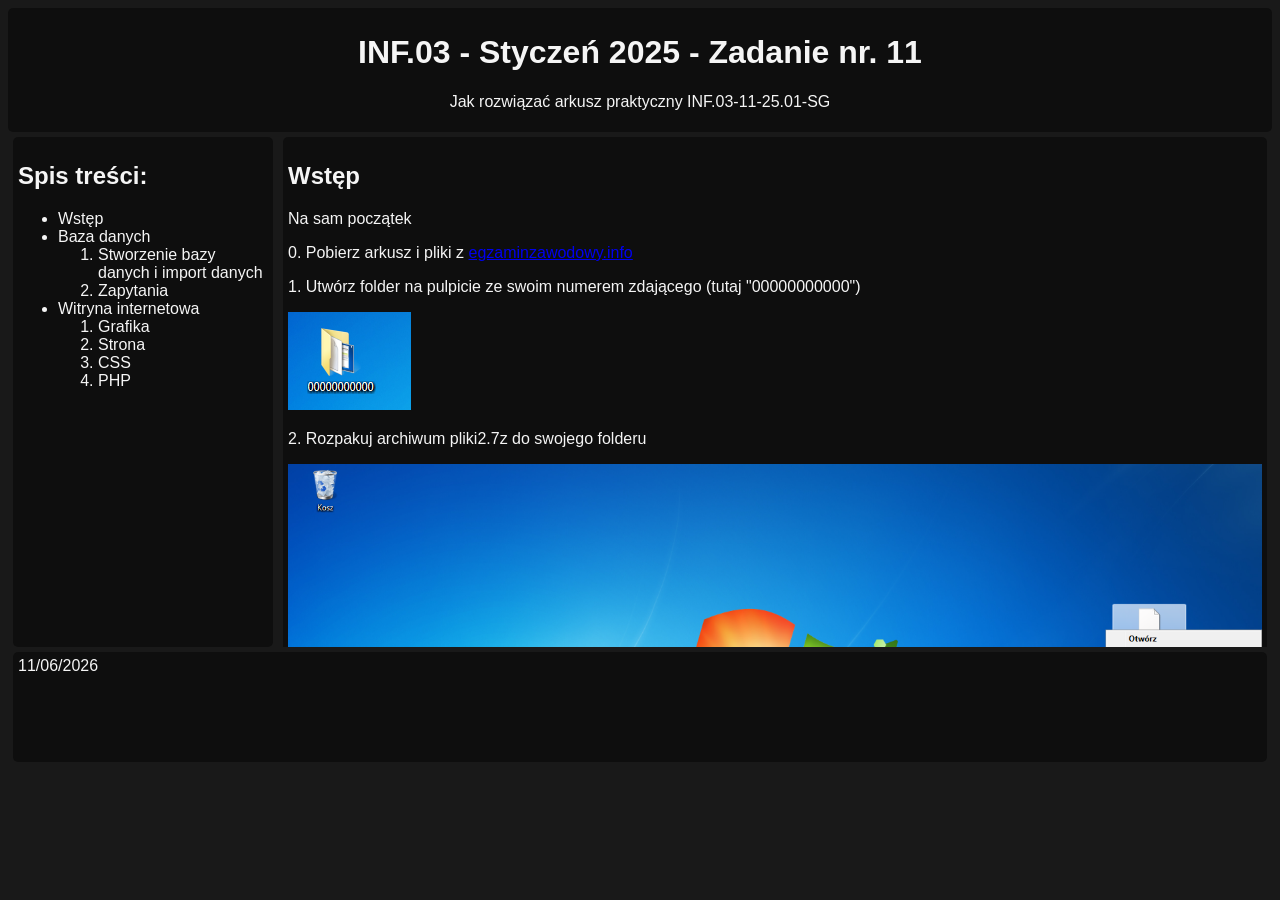
<file: praca/index.html>
<!DOCTYPE html>
<html lang="en">
<head>
    <meta charset="UTF-8">
    <meta name="viewport" content="width=device-width, initial-scale=1.0">
    <title>Rozwiązanie egzaminu INF.03</title>
    <link rel="stylesheet" href="style.css">
</head>
<body>
    <header>
        <h1>INF.03 - Styczeń 2025 - Zadanie nr. 11</h1>
        <p>Jak rozwiązać arkusz praktyczny INF.03-11-25.01-SG</p>
    </header>
    <aside>
        <h2>Spis treści:</h2>
        <nav>
            <ul>
                <li>Wstęp</li>
                <li>Baza danych
                    <ol>
                        <li>Stworzenie bazy danych i import danych</li>
                        <li>Zapytania</li>
                    </ol>
                </li>
                <li>Witryna internetowa
                    <ol>
                        <li>Grafika</li>
                        <li>Strona</li>
                        <li>CSS</li>
                        <li>PHP</li>
                    </ol>
                </li>
            </ul>
        </nav>
    </aside>
    <main>
        <section id="wstep">
            <h2>Wstęp</h2>
            <p>Na sam początek</p>
            <p>0. Pobierz arkusz i pliki z <a href="https://www.testy.egzaminzawodowy.info/arkusz-fub423nuxa7m1fb-kwalifikacja-inf3-styczen-2025-zadanie-11">egzaminzawodowy.info</a></p>
            <p>1. Utwórz folder na pulpicie ze swoim numerem zdającego (tutaj "00000000000")</p>
            <p><img src="img/0-1.png" alt="folder na pulpicie"></p>
            <p>2. Rozpakuj archiwum pliki2.7z do swojego folderu</p>
            <p><img src="img/0-2.png" alt="Rozpakowywanie za pomocą 7-zip" width="100%"></p>
            <p>Pliki są zabezpieczone hasłem: <b>^WolonTari@t</b></p>
            <p>3. Uruchom XAMPP, a w nim uruchom usługi Apache oraz MySQL</p>
            <p><img src="img/0-3.png" alt="XAMPP" width="100%"></p>
        </section>
        <hr>
        <section id="db">
            <h2>Bazy danych</h2>
            <div id="dbdb">
                <h3>Stworzenie bazy danych i import danych</h3>
                <div class="arkusz">
                    <p>
                        <img src="arkusz/1.png" style="height: 150px;" title="Ilustracja 1. Baza danych">
                    </p>
                    <p>− Utwórz bazę danych o nazwie konkurs, z zestawem polskich znaków (np. utf8_unicode_ci)</p>
                    <p>− Z rozpakowanego archiwum zaimportuj tabelę z pliku baza.sql do utworzonej bazy</p>
                    <p>− Wykonaj zrzut ekranu po imporcie. Zapisz zrzut w formacie PNG pod nazwą import. Nie kadruj zrzutu. Powinien on obejmować cały ekran monitora, z widocznym paskiem zadań. Na zrzucie powinny być widoczne elementy wskazujące na poprawnie wykonany import tabel</p>
                </div>
                <h4>Tworzenie bazy danych</h4>
                <p>1. Uruchom przeglądarkę i przejdź do: <b>http://localhost/phpmyadmin</b> (lub w XAMPP przyciśnij <button>Admin</button> w MySQL)</p>
                <p><img src="img/1-1.png" alt="phpMyAdmin" width="100%"></p>
                <p>2. Kliknij link <b>New</b></p>
                <p><img src="img/1-2.png" alt="New database"></p>
                <p>3. Wpisz nazwę "konkurs" oraz wybierz kodowanie znaków utf8_unicode_ci</p>
                <p>Następnie utwórz bazę za pomocą przycisku <button style="border-radius: 50px;">Create</button></p>
                <p>4. W swojej nowej bazie danych przejdź do zakładki import, wybierz plik do importowania (baza.sql) i potwierdź na samym dole strony</p>
                <p><img src="img/1-3.png" alt="import" width="100%"><img src="img/1-4.png" alt="import" width="100%"></p>
                <p>Właśnie stworzyłeś i zaimportowałeś bazę danych!</p>
                <p>5. Zrób zrzut całego ekranu, zapisz go w swoim folderze pod nazwą <b>import.png</b><br><b>Pasek zadań też musi być widoczny!</b></p>
                <p><img src="img/1-5.png" alt="import" width="100%"></p>
                <p><img src="img/import.PNG" alt="import" width="80%" title="import.png"><br><label>Plik import.png</label></p>
            </div>
            <div id="dbkw">
                <h3>Zapytania</h3>
                <div class="arkusz">
                    <ul style="list-style: none;">
                        <li><p>− Wykonaj zapytania SQL działające na bazie konkurs. Zapytania zapisz w pliku kwerendy.txt. Wykonaj zrzuty ekranu przedstawiające wyniki działania kwerend. Zrzuty zapisz w formacie PNG i nadaj im nazwy kw1, kw2, kw3, kw4. Zrzuty powinny obejmować cały ekran monitora z widocznym paskiem zadań</p>
                            <ul style="list-style: none;">
                                <li><p>− Zapytanie 1: wybierające losowo dokładnie pięć rekordów z tabeli nagrody zawierających jedynie pola nazwa, opis i cena</p></li>
                                <li><p>− Zapytanie 2: wybierające wszystkie pola z tabeli nagrody, dla których cena mieści się w przedziale <100, 1000>, oraz których ilość jest równa 2 sztuki </p></li>
                                <li><p>− Zapytanie 3: usuwające te rekordy, w których cena nie została wpisana lub wynosi 0 zł</p></li>
                                <li><p>− Zapytanie 4: wybierające jedynie nazwę, cenę i datę dodania nagród, które zostały dodane w sierpniu 2021 roku. Wyniki powinny być posortowane rosnąco według daty</p></li>
                            </ul>
                        </li>
                    </ul>
                    
                </div>

                <p>1. W swojej bazie danych "konkurs" przejdź do zakładki SQL (lub Zapytanie):</p>
                <p>2. W oknie zapytań wpisz odpowiednie kwerendy, zrób Screenshoty całego ekranu (nazywając je <b>kw(nr.kwerendy).png</b>), i zapisz w swoim folderze</p>
                <p>Zapisz każdą kwerendę w pliku <b>kwerendy.txt</b> w swoim folderze</p>
                <object data="img/kwerendy.txt" width="100%">Błąd ładowania pliku</object><br><label>Plik kwerendy.txt</label>
                <br>
                <p>SELECT nazwa, opis, cena FROM nagrody ORDER BY RAND() LIMIT 5;</p>
                <p><img src="img/kw1.PNG" alt="kw1" width="80%" title="kw1.png"><br><label>Plik kw1.png</label></p>
                <p>SELECT nazwa, opis, cena FROM nagrody ORDER BY RAND() LIMIT 5;</p>
                <p><img src="img/kw2.PNG" alt="kw2" width="80%" title="kw2.png"><br><label>Plik kw2.png</label></p>
                <p>SELECT nazwa, opis, cena FROM nagrody ORDER BY RAND() LIMIT 5;</p>
                <p><img src="img/kw3.PNG" alt="kw3" width="80%" title="kw3.png"><br><label>Plik kw3.png</label></p>
                <p>SELECT nazwa, opis, cena FROM nagrody ORDER BY RAND() LIMIT 5;</p>
                <p><img src="img/kw4.PNG" alt="kw4" width="80%" title="kw4.png"><br><label>Plik kw4.png</label></p>
            </div>
        </section>
        <hr>
        <section id="wp">
             <h2>Witryna internetowa</h2>
             <div class="arkusz">
                <p>Chechy grafiki:</p>
                <p>− Nazwa pliku puchar.png</p>
                <p>− Tło przezroczyste</p>
                <p>− Puchar rzuca cień przesunięty jednocześnie w prawo i w dół</p>
                <p>− Przeskalowana do rozmiaru 260 px na 260 px</p>
             </div>
             <div id="wpgp">
                <h3>Grafika</h3>
                <p>1. Otwórz plik puchar.bmp za pomocą programu graficznego GIMP</p>
                <p>2. Narzędziem Różdzka zaznacz białe tło</p>
                <p><img src="img/2-1.png" alt="przeźroczyste tło" width="100%"></p>
                <p>3. W pasku menu wybierz Zanaczenie > Odwróć</p>
                <p>4. Skopiuj puchar (CTRL + C), i następnie go wklej jako nowa warstwa. Usuń poprzednią warstwę z tłem.</p>
                <p>Twój puchar ma przeźroczyste tło!</p>
                <p>5. Wybierz warstwę z pucharem, w pasku menu wybierz <b>Filtry > Światło i cień > Rzucanie cienia</b></p>
                <p><img src="img/2-2.png" alt="cien" width="100%"></p>
                <p>6. Dostosuj efekt i potwierdź przyciskiem <button>Ok</button></p>
                <p><img src="img/2-3.png" alt="cien 2" width="100%"></p>
                <p>7. Żeby przeskalować obraz wybierz <b>Obraz > Skaluj obraz</b></p>
                <p>8. Zmień Szerokość i Wysokość na 260px i zatwierdź przyciskiem <button>Skaluj</button></p>
                <p><img src="img/2-4.png" alt="skalowanie" width="100%"></p>
                <p>9. Wybierz <b>Plik > Wyeksportuj jako</b>, zapisz jako <b>puchar.png</b></p>
                <p><img src="img/2-5.png" alt="eksport" width="100%"></p>
                <p>Twoja grafika jest gotowa!</p>
             </div>
             <br>
             <div class="arkusz">
                <p>
                    <img src="arkusz/2.png" alt="Ilustracja 2. Wygląd witryny internetowej" title="Ilustracja 2. Wygląd witryny internetowej" width="100%">
                </p>
                <p>Cechy witryny:</p>
                <p>− Składa się ze strony o nazwie konkurs.php</p>
                <p>− Zapisana w języku HTML5</p>
                <p>− Zadeklarowany polski język zawartości witryny</p>
                <p>− Jawnie zastosowany właściwy standard kodowania polskich znaków</p>
                <p>− Tytuł strony „WOLONTARIAT SZKOLNY” widoczny na karcie przeglądarki</p>
                <p>− Arkusz stylów w pliku o nazwie styles.css prawidłowo połączony z kodem strony</p>
                <p>− Podział strony na bloki: nagłówkowy, poniżej lewy i prawy, na dole blok stopki. Podział zrealizowany za pomocą semantycznych znaczników sekcji języka HTML5 tak, aby po uruchomieniu w przeglądarce wygląd układu bloków był zgodny z ilustracją 2</p>
                <p>− Zawartość bloku nagłówkowego:
                    <p>− Nagłówek pierwszego stopnia o treści: „KONKURS - WOLONTARIAT SZKOLNY”</p>
                </p>
                <p>− Zawartość bloku lewego:
                    <p>− Nagłówek trzeciego stopnia o treści: „Konkursowe nagrody”</p>
                    <p>− Przycisk o treści „Losuj nowe nagrody”, jego wybranie przeładowuje stronę</p>
                    <p>− Tabela o czterech kolumnach, z wierszem nagłówkowym o komórkach: „Nr”, „Nazwa”, „Opis”, „Wartość”. Wypełniona przez skrypt</p>
                </p>
                <p>− Zawartość bloku prawego:
                    <p>− Grafika puchar.png z tekstem alternatywnym o treści: „Puchar dla wolontariusza”</p>
                    <p>− Nagłówek czwartego stopnia o treści: „Polecane linki”</p>
                    <p>− Lista punktowana (nieuporządkowana), której poszczególne elementy: „Kwerenda1”, „Kwerenda2”, „Kwerenda3”, „Kwerenda4” są odnośnikami do plików zawierających zrzuty ekranu wykonanych kwerend</p>
                    <p>− Zawartość stopki: paragraf o treści „Numer zdającego: ”, dalej wstawiony numer zdającego</p>
                </p>
             </div>
             <div id="wpwi">
                <h3>Strona</h3>
                <p>1. Uruchom Visual Studio Code</p>
                <p>2. Otwórz folder: <b>C:\xampp\htdocs\</b></p>
                <p>3. Utwórz nowy plik o nazwie <b>konkurs.php</b></p>
                <p><img src="img/2-6.png" alt="tworzenie php" width="100%"></p>
                <p>4. Aby zadeklarować HTML5 wpisz to w pierszej linijce, przed znacznikiem HTML</p>
                <p><img src="img/2-7.png" alt="tworzenie php" width="100%"></p>
                <p>5. Żeby zadeklarować polski język zawartości dodajemy do znacznika HTML atrybut <b>lang</b> z wartością <b>pl</b><br>Tytuł strony ustawiamy w znaczkiku TITLE w HEAD</p>
                <p><img src="img/2-8.png" alt="tworzenie php" width="100%"></p>
                <p>6. Blok nagłówkowy z nagłówkiem 1. stopnia: </p>
                <p><img src="img/2-9.png" alt="tworzenie php" width="100%"></p>
                <p>7. Blok lewy:</p>
                <p><img src="img/2-10.png" alt="tworzenie php" width="100%"></p>
                <p>8. Blok prawy:</p>
                <p><img src="img/2-11.png" alt="tworzenie php" width="100%"></p>
                <p>9. Stopka z paragrafem (zastąp 00000000000 swoim numerem zdającego)</p>
                <p><img src="img/2-12.png" alt="tworzenie php" width="100%"></p>
                <p>Skończyliśmy strukturę strony html!</p>
                <p><img src="img/2-13.png" alt="Skończone HTML bez CSS" width="100%"></p>
             </div>
             <div class="arkusz">
                <p>Styl CSS witryny internetowej</p>
                <p>Styl CSS zdefiniowany jest w całości w zewnętrznym pliku o nazwie styles.css. W tabeli 2 zawarto pomoc do niektórych właściwości CSS. Cechy formatowania CSS, działające na stronie:</p>
                <p>− Dla ciała strony: krój czcionki Verdana, wyrównanie tekstu do środka, marginesy wewnętrzne górny i dolny 0, prawy i lewy 3%</p>
                <p>− Dla bloku nagłówkowego: kolor tła #FDFAAA, kolor czcionki #5BBB77, marginesy wewnętrzne 10 px, cień tekstu o cechach: przesunięcie w poziomie i pionie: 5 px, promień rozmycia: 10 px, czarny kolor cienia</p>
                <p>− Dla bloku lewego: kolor tła #FFA6A6, szerokość 79%, wysokość 600 px, marginesy zewnętrzne górny i dolny 15 px, prawy i lewy 0, cień bloku o cechach: przesunięcie w poziomie 5 px, w pionie 6 px, promień rozmycia: 10 px, kolor czarny</p>
                <p>− Dla bloku prawego: tło będące gradientem liniowym od koloru #FDFAAA do koloru #5BBB77, szerokość 20%, wysokość 630 px</p>
                <p>− Dla bloku stopki: kolor tła #5BBB77, kolor czcionki #FFF555, czcionka pogrubiona w rozmiarze 120%, marginesy wewnętrzne 15 px</p>
                <p>− Dla selektora tabeli: marginesy zewnętrzne automatycznie wyliczane przez przeglądarkę, szerokość: 80%</p>
                <p>− Dla komórek nagłówkowych tabeli: kolor tła #5BBB77, rozmiar czcionki 16 px, wysokość komórki 40px</p>
                <p>− Dla parzystych wierszy tabeli: kolor tła #FDFAAA</p>
                <p>− Dla selektora listy punktowanej: typ punktora kwadrat, interlinia 1.5</p>
                <p>− Dla selektora odnośnika: kolor czcionki #680808</p>
                <p>− Dla selektora nagłówka czwartego stopnia: zielony kolor czcionki</p>
                <p>Uwaga: styl CSS tabeli, listy punktowanej, odnośnika, nagłówka czwartego stopnia należy zdefiniować wyłącznie przy pomocy selektora tego znacznika. Jest to uwarunkowane projektem późniejszej rozbudowy witryny</p>
             </div>
             <div id="wpcss">
                <h3>CSS</h3>
                <label>styles.css</label><br>
                <object data="img/style.txt" width="100%">Błąd ładowania pliku</object>
                <p>Po przejściu przez plik styles.css tak wygląda nasza strona!</p>
                <img src="img/2-14.png" alt="Strona HTML z CSS" width="100%">
             </div>
             <div class="arkusz">
                <p>Skrypt połączenia z bazą</p>
                <p>W tabeli 1 zamieszczono wybrane funkcje PHP do obsługi bazy danych. Wymagania dotyczące skryptu:</p>
                <p>− Napisany w języku PHP</p>
                <p>− Należy stosować znaczące nazewnictwo zmiennych i funkcji w języku polskim lub angielskim</p>
                <p>− Łączy się z serwerem bazodanowym na localhost, użytkownik root bez hasła, baza danych o nazwie konkurs</p>
                <p>− Wysyła do bazy danych zapytanie 1</p>
                <p>− W każdym wierszu tabeli wpisywany jest obliczony przez skrypt kolejny numer wiersza począwszy od 1 oraz zwrócone zapytaniem pola kolejnego rekordu</p>
                <p>− Na końcu zamykane jest połączenie z serwerem</p>
             </div>
             <div id="wpphp">
                <h3>PHP</h3>
                <p>1. Wracamy do <b>konkurs.php</b></p>
                <p>2. Na samym początku pliku robimy miejsce na skrypt połączenia z bazą danych:</p>
                <p><img src="img/2-15.png" alt="sql1" width="100%"></p>
                <p>2. Na samym końcu pliku robimy miejsce na skrypt zamykania połączenia z bazą danych:</p>
                <p><img src="img/2-16.png" alt="sql2" width="100%"></p>
                <p>3. W znaczniku TBODY wstawiamy skrypt PHP używający kwerendę 1., który będzie tworzył 5 wierszy z uzupełnionymi danymi</p>
                <p><img src="img/2-17.png" alt="sql3" width="100%"></p>
                <p>Strona została ukończona!</p>
                <p><img src="img/2-18.png" alt="sql3" width="100%"></p>
             </div>
        </section>
        <section>
            <h2>Koniec!</h2>
            <p>Teraz przenieś resztę danych według arkusza, zgraj na płytę/pendrive i przekaż egzaminatorowi!</p>
            <a href="img/rozwiązanie.zip">Pobierz rozwiązanie...</a>
        </section>
    </main>
    <footer>
        11/06/2026
    </footer>
</body>
</html>
</file>
<file: praca/style.css>
* {
    font-family: 'Lucida Sans', 'Lucida Sans Regular', 'Lucida Grande', 'Lucida Sans Unicode', Geneva, Verdana, sans-serif;
}
body {
    color: rgb(245,245,245);
    background-color: rgb(25, 25, 25);
}
header {
    text-align: center;
    background-color: rgb(14, 14, 14);
    padding: 5px;

    border-radius: 5px;
}
aside, footer, section {
    display: block;
    min-height: 100px;
    background-color: rgb(14, 14, 14);
    padding: 5px;
    border-radius: 5px;
}
aside, footer, main {
    margin: 5px;
}
main {
    width: calc(100% - 250px - 30px);
    float: right;
    overflow-y: auto;
    height: 510px;
}
aside {
    width: 250px;
    float: left;
    overflow-wrap: anywhere;
    height: 500px;
}
footer {
    clear: both;
}
hr {
    border: solid 1px rgb(14, 14, 14);
}
.arkusz {
    border: solid 2px rgb(25, 25, 25);
    display: block;
    width: 100%;
}
</file>
